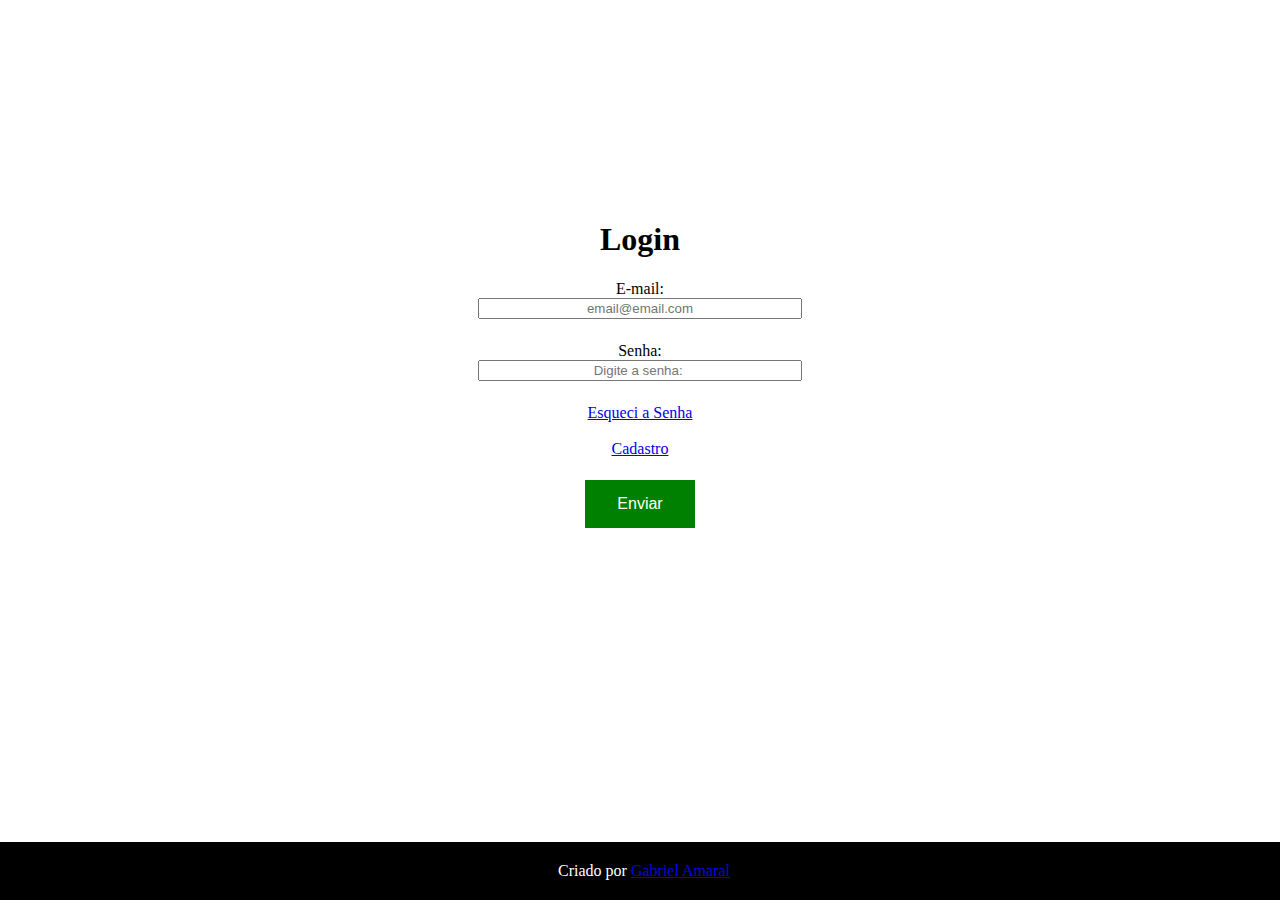
<file: index.html>
<!DOCTYPE html>
<html class="layoutTotal" lang="pt-Br">
<head>
    <meta charset="UTF-8">
    <meta http-equiv="X-UA-Compatible" content="IE=edge">
    <meta name="viewport" content="width=device-width, initial-scale=1.0">
    <link rel="stylesheet" type="text/js" href="script/login.js">
    <link rel="stylesheet" type="text/css" href="css/login.css" />
    <title>Login</title>
</head>
<body>
    <form onsubmit="return validateForm()">
        <h1>Login</h1>

        E-mail: <input id="email" name="email" class="inputEmail" type="email" placeholder="email@email.com" required> <br> 
        Senha: <input id="password" name="password" class="inputSenha" type="password" minlength="8" placeholder="Digite a senha: " required><br>
        <a class="linkEsqSenha" href="EsqSenha.html">Esqueci a Senha</a><br>
        <a class="linkCadastro" href="Cadastro.html">Cadastro</a><br>

        <button class="button Submit" type="submit" onclick="">Enviar</button>
    </form>
</body>
<footer class="rodape">
    <P>Criado por <a href="https://www.instagram.com/_bielamaral/">Gabriel Amaral</a></P>
</footer>
</html>
</file>
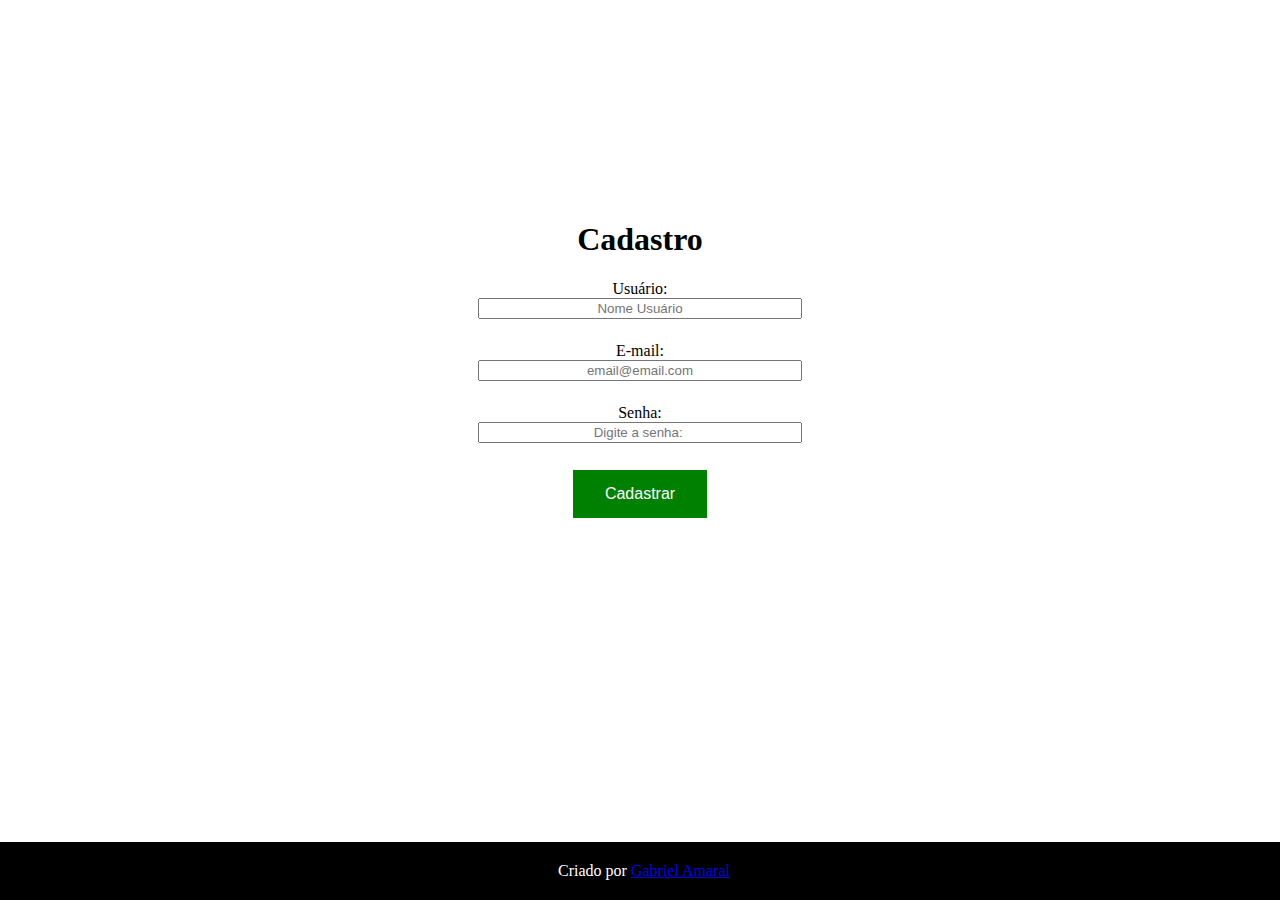
<file: Cadastro.html>
<!DOCTYPE html>
<html class="layoutTotal" lang="pt-Br">
<head>
    <meta charset="UTF-8">
    <meta http-equiv="X-UA-Compatible" content="IE=edge">
    <meta name="viewport" content="width=device-width, initial-scale=1.0">
    <link rel="stylesheet" type="text/js" href="script/cadastro.js"/>
    <link rel="stylesheet" type="text/css" href="css/cadastro.css" />
    <title>Cadastro</title>
</head>
<body>
    <form onsubmit="return validateForm()">
        <h1>Cadastro</h1>
        Usuário: <input id="name" name="name" class="inputUsuario" type="text" placeholder="Nome Usuário" required> <br>
        E-mail: <input id="email" name="email" class="inputEmail" type="email" placeholder="email@email.com" required> <br>
        Senha: <input id="password" name="password" class="inputSenha" type="password" minlength="8" placeholder="Digite a senha: " required><br>
        <button class="button" type="submit" onclick=" return redirecionamentoLogin()">Cadastrar</button>
    </form>
</body>
<footer class="rodape">
    <P>Criado por <a href="https://www.instagram.com/_bielamaral/">Gabriel Amaral</a></P>
</footer>
</html>
</file>
<file: css/login.css>
form {
    display: flex;
    flex-direction: column;
    align-items: center;
    justify-content: center;
    margin-top: 200px;
}

input[type="email"], input[type="password"] {
    margin-bottom: 5px;
    text-align: center;
    width: 25%;
}

.button {
    border: none;
    color: white;
    padding: 15px 32px;
    text-align: center;
    text-decoration: none;
    display: inline-block;
    font-size: 16px;
    margin: 4px 2px;
    cursor: pointer;
  }
.Submit {
    background-color: green;
}

.rodape {
    background-color: black;
    color: white;
    padding: 4px;
    position: fixed;
    left: 0;
    bottom: 0;
    width: 100%;
    text-align: center; 
}
</file>
<file: css/cadastro.css>
form {
    display: flex;
    flex-direction: column;
    align-items: center;
    justify-content: center;
    margin-top: 200px;
}

input[type="email"], input[type="password"], input[type="text"] {
    margin-bottom: 5px;
    text-align: center;
    width: 25%;
}

.button {
    border: none;
    color: white;
    padding: 15px 32px;
    text-align: center;
    text-decoration: none;
    display: inline-block;
    font-size: 16px;
    margin: 4px 2px;
    cursor: pointer;
    background-color: green;
  }


.rodape {
    background-color: black;
    color: white;
    padding: 4px;
    position: fixed;
    left: 0;
    bottom: 0;
    width: 100%;
    text-align: center; 
}
</file>
